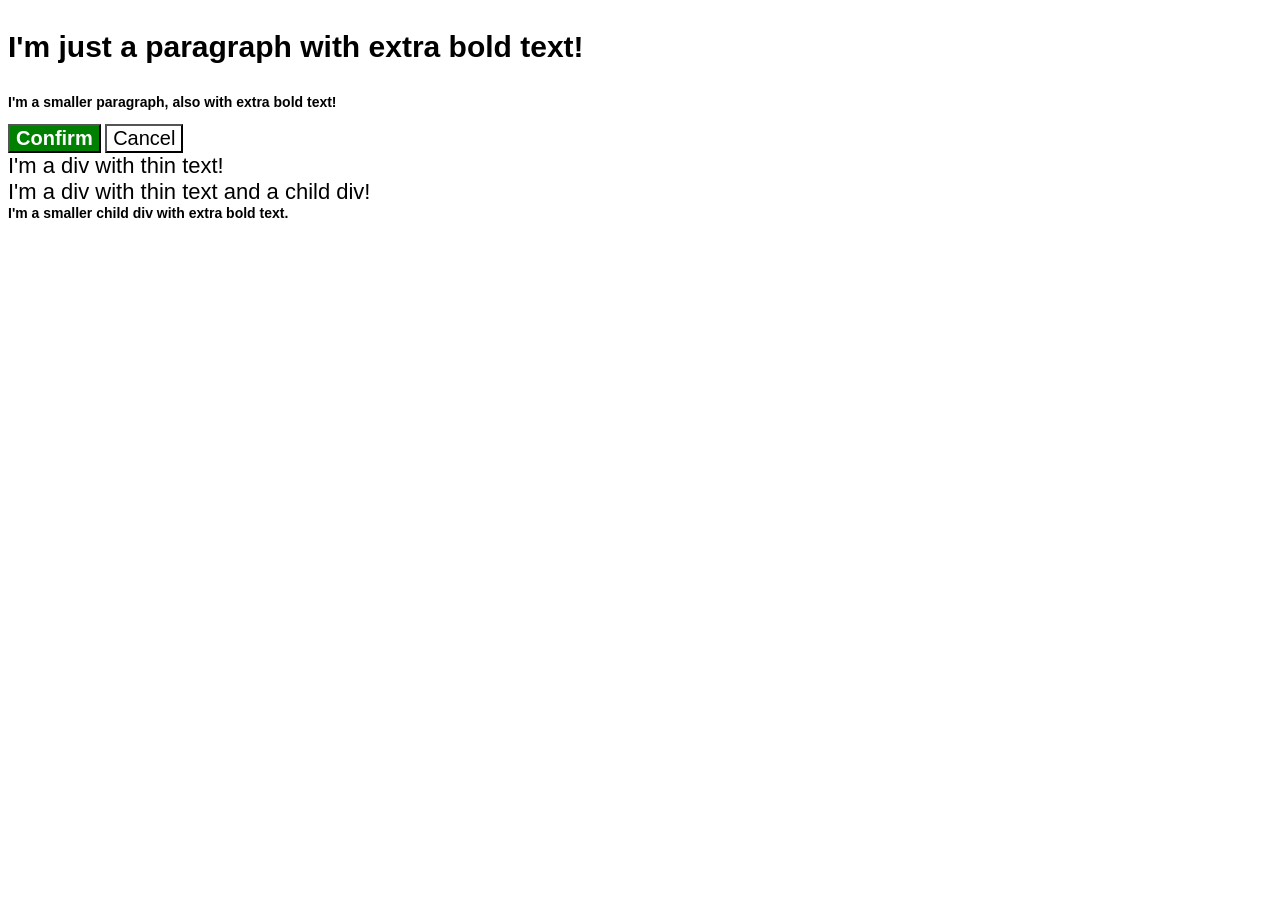
<file: foundations/cascade/01-cascade-fix/index.html>
<!DOCTYPE html>
<html lang="en">
  <head>
    <meta charset="UTF-8">
    <meta http-equiv="X-UA-Compatible" content="IE=edge">
    <meta name="viewport" content="width=device-width, initial-scale=1.0">
    <title>Fix the Cascade</title>
    <link rel="stylesheet" href="style.css">
  </head>
  
  <body>
    <p class="para">I'm just a paragraph with extra bold text!</p>
    <p class="para small-para">I'm a smaller paragraph, also with extra bold text!</p>

    <button id="confirm-button" class="button confirm">Confirm</button>
    <button id="cancel-button" class="button cancel">Cancel</button>

    <div class="text">I'm a div with thin text!</div>
    <div class="text">I'm a div with thin text and a child div!
      <div class="text child">I'm a smaller child div with extra bold text.</div>
    </div>
  </body>
</html>
</file>
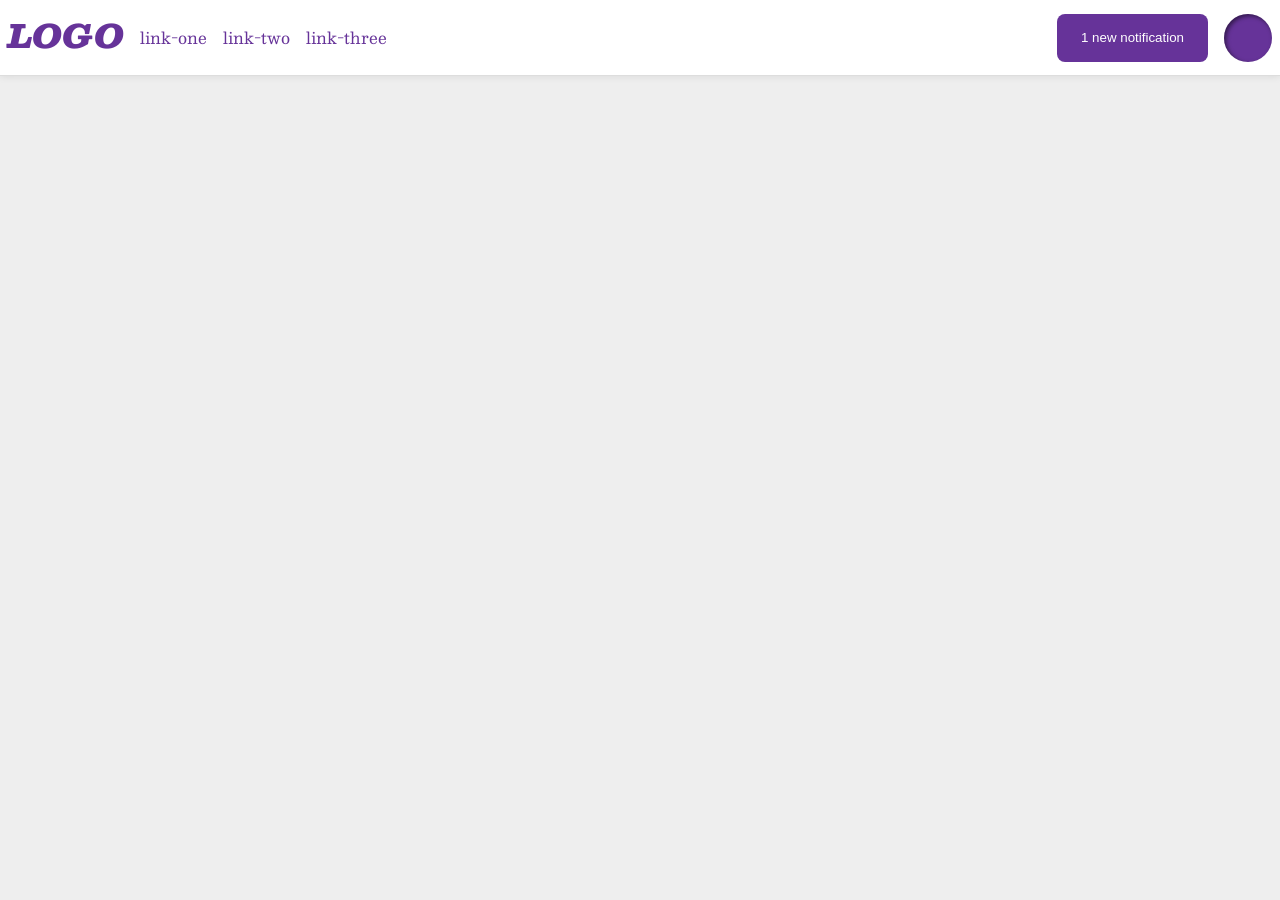
<file: foundations/flex/03-flex-header-2/index.html>
<!DOCTYPE html>
<html lang="en">
  <head>
    <meta charset="UTF-8">
    <meta http-equiv="X-UA-Compatible" content="IE=edge">
    <meta name="viewport" content="width=device-width, initial-scale=1.0">
    <title>Flex Header 2</title>
    <link rel="stylesheet" href="style.css">
  </head>
  <body>
    <div class="header">
      <div class="flexs">
          <div class="logo">
          LOGO
        </div>
        <ul class="links">
          <li><a href="https://google.com">link-one</a></li>
          <li><a href="https://google.com">link-two</a></li>
          <li><a href="https://google.com">link-three</a></li>
        </ul>
      </div>
      
      <div class="flexs">
        <button class="notifications">
          1 new notification
        </button>
        <div class="profile-image"></div>
      </div>
    </div>
  </body>
</html>
</file>
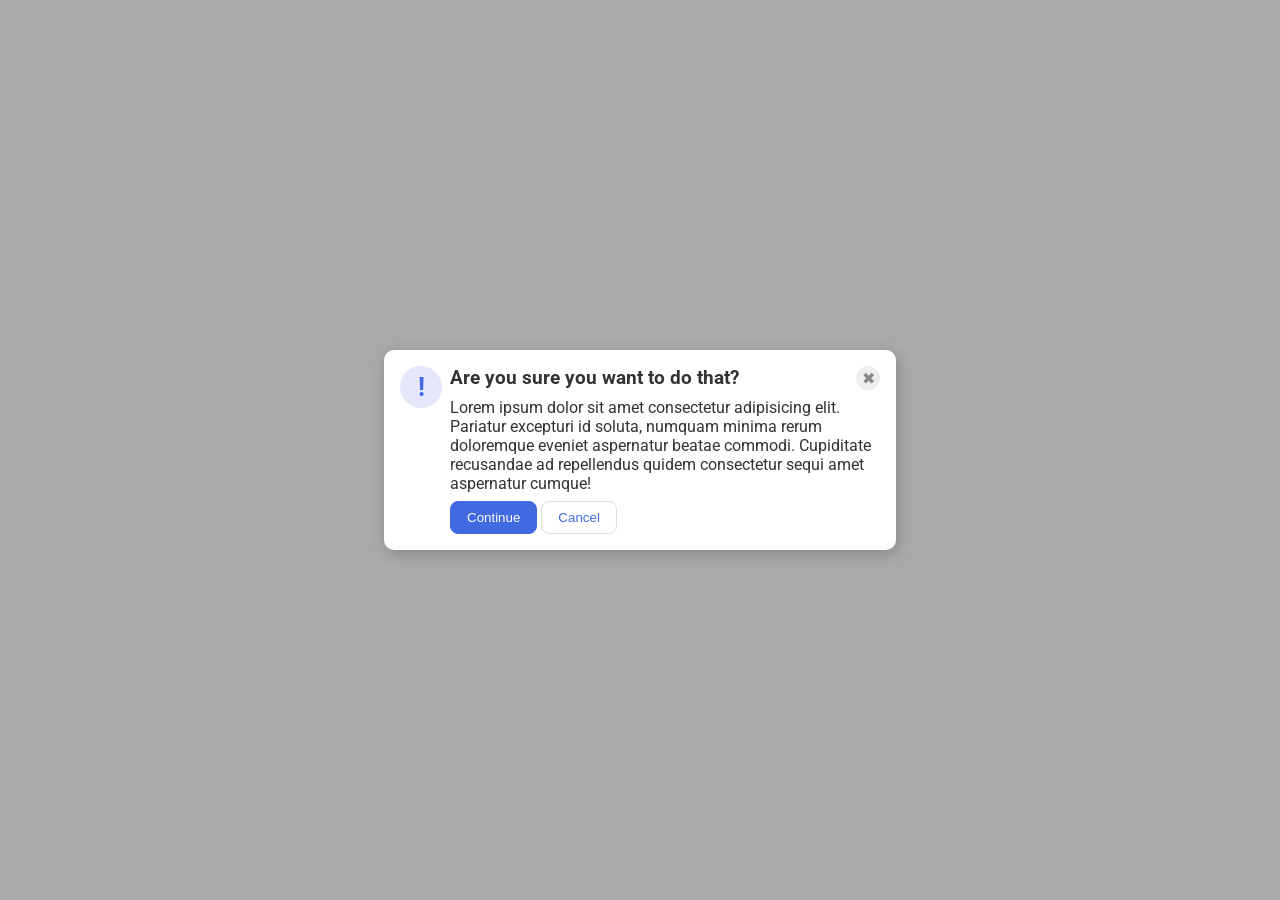
<file: foundations/flex/05-flex-modal/index.html>
<!DOCTYPE html>
<html lang="en">
  <head>
    <meta charset="UTF-8">
    <meta http-equiv="X-UA-Compatible" content="IE=edge">
    <meta name="viewport" content="width=device-width, initial-scale=1.0">
    <link rel="stylesheet" href="style.css">
    <title>Modal</title>
  </head>
  <body>
    <div class="modal">
      <div class="icon">!</div>
      <div class="container">
        <div class="head-container">
          <div class="header">Are you sure you want to do that?</div>
          <button class="close-button">✖</button>
        </div>
        <div class="text">Lorem ipsum dolor sit amet consectetur adipisicing elit. Pariatur excepturi id soluta, numquam minima rerum doloremque eveniet aspernatur beatae commodi. Cupiditate recusandae ad repellendus quidem consectetur sequi amet aspernatur cumque!</div>
        <div class="button-container">
          <button class="continue">Continue</button>
          <button class="cancel">Cancel</button>
        </div>
      </div>
    </div>
  </body>
</html>
</file>
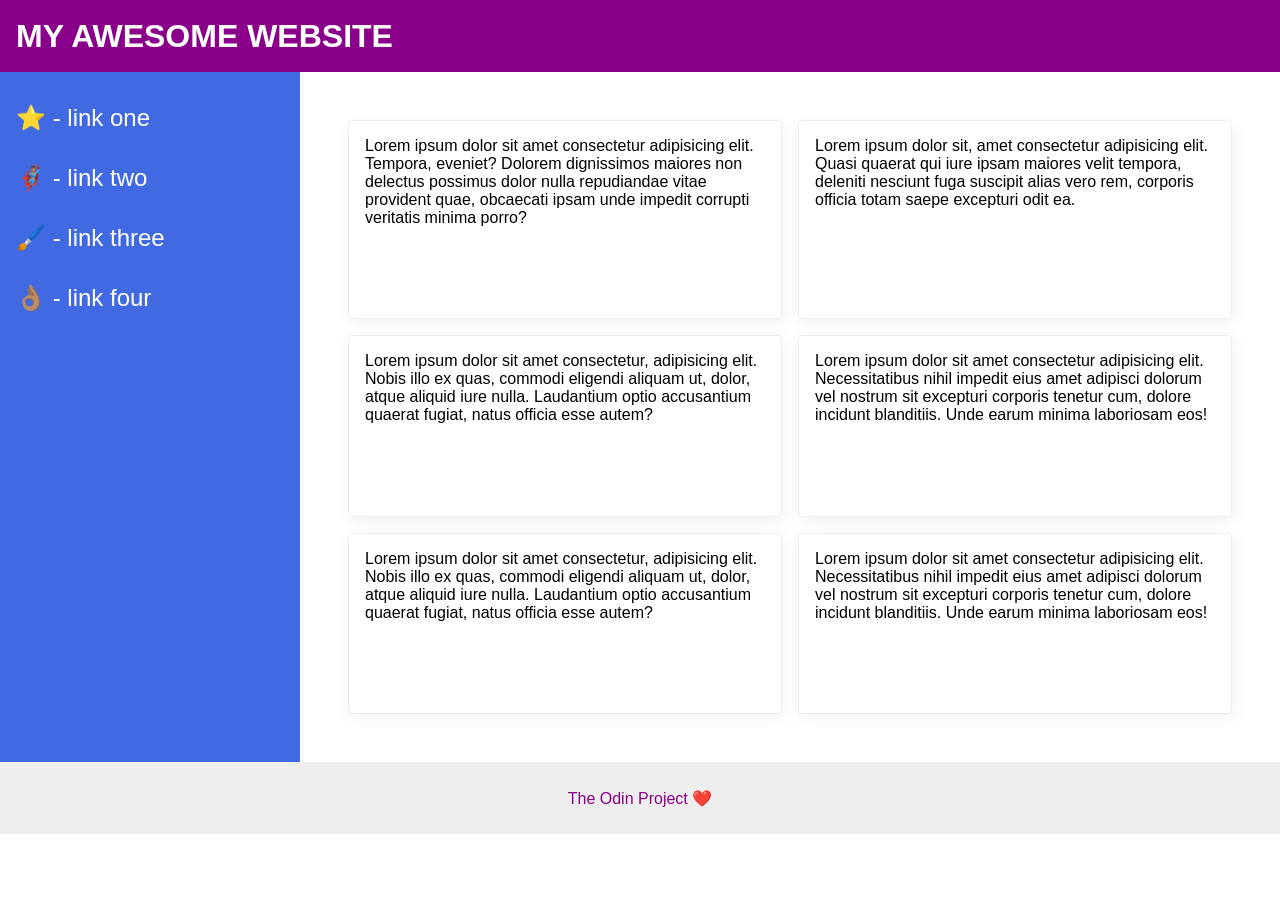
<file: foundations/flex/07-flex-layout-2/index.html>
<!DOCTYPE html>
<html lang="en">
  <head>
    <meta charset="UTF-8">
    <meta http-equiv="X-UA-Compatible" content="IE=edge">
    <meta name="viewport" content="width=device-width, initial-scale=1.0">
    <title>The Holy Grail</title>
    <link rel="stylesheet" href="style.css">
  </head>
  <body>
    <div class="header">
      MY AWESOME WEBSITE
    </div>
    
    <div class="container">
      <div class="sidebar">
        <ul>
          <li><a href="#">⭐ - link one</a></li>
          <li><a href="#">🦸🏽‍♂️ - link two</a></li>
          <li><a href="#">🖌️ - link three</a></li>
          <li><a href="#">👌🏽 - link four</a></li>
        </ul>
      </div>
      
      <div class="card-container">
         <div class="card">Lorem ipsum dolor sit amet consectetur adipisicing elit. Tempora, eveniet? Dolorem dignissimos maiores non delectus possimus dolor nulla repudiandae vitae provident quae, obcaecati ipsam unde impedit corrupti veritatis minima porro?</div>
        <div class="card">Lorem ipsum dolor sit, amet consectetur adipisicing elit. Quasi quaerat qui iure ipsam maiores velit tempora, deleniti nesciunt fuga suscipit alias vero rem, corporis officia totam saepe excepturi odit ea.</div>
        <div class="card">Lorem ipsum dolor sit amet consectetur, adipisicing elit. Nobis illo ex quas, commodi eligendi aliquam ut, dolor, atque aliquid iure nulla. Laudantium optio accusantium quaerat fugiat, natus officia esse autem?</div>
        <div class="card">Lorem ipsum dolor sit amet consectetur adipisicing elit. Necessitatibus nihil impedit eius amet adipisci dolorum vel nostrum sit excepturi corporis tenetur cum, dolore incidunt blanditiis. Unde earum minima laboriosam eos!</div>
        <div class="card">Lorem ipsum dolor sit amet consectetur, adipisicing elit. Nobis illo ex quas, commodi eligendi aliquam ut, dolor, atque aliquid iure nulla. Laudantium optio accusantium quaerat fugiat, natus officia esse autem?</div>
        <div class="card">Lorem ipsum dolor sit amet consectetur adipisicing elit. Necessitatibus nihil impedit eius amet adipisci dolorum vel nostrum sit excepturi corporis tenetur cum, dolore incidunt blanditiis. Unde earum minima laboriosam eos!</div>
      </div>
    </div>
    
    <div class="footer">
      The Odin Project ❤️
    </div>
  </body>
</html>
</file>
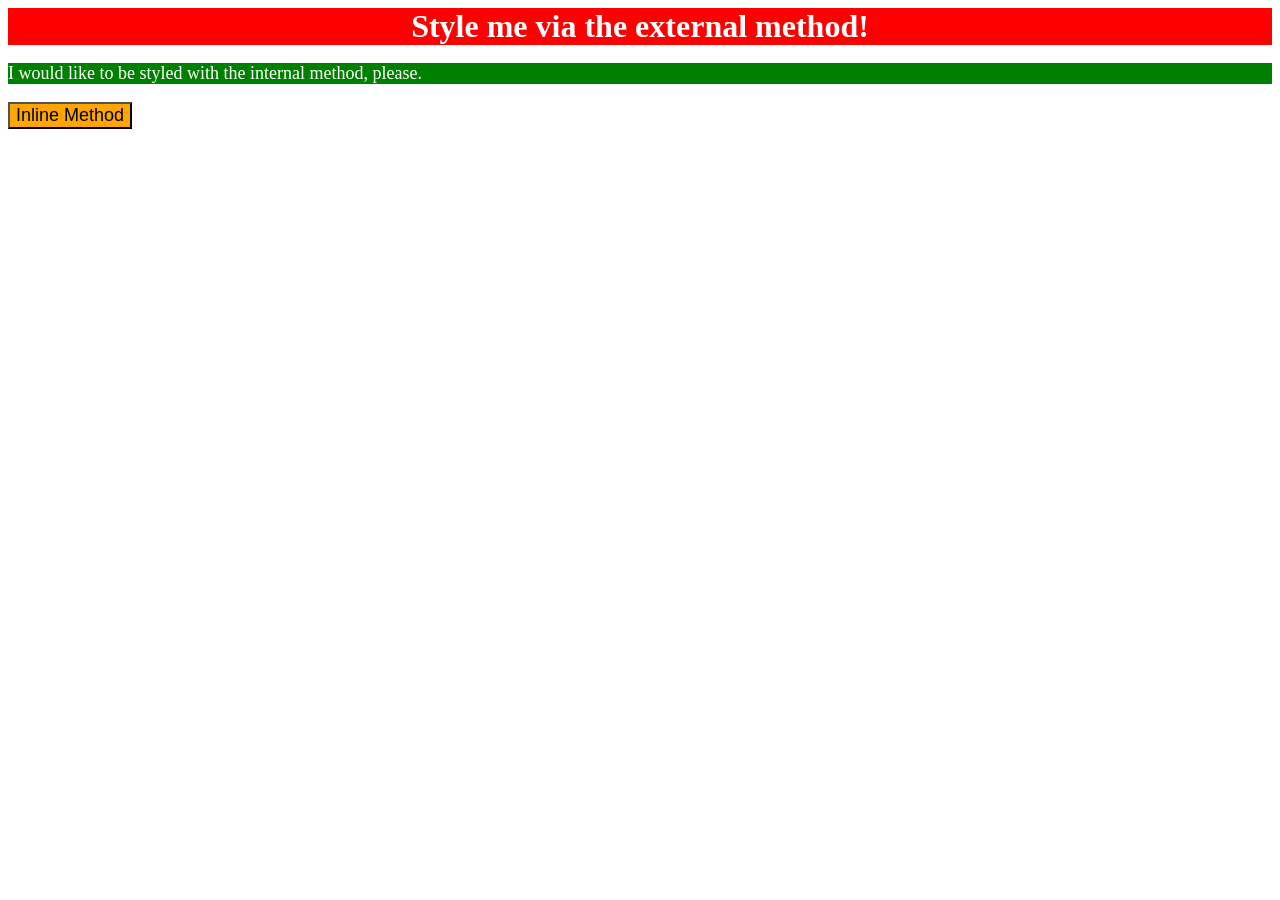
<file: foundations/intro-to-css/01-css-methods/index.html>
<!DOCTYPE html>
<html lang="en">
  <head>
    <meta charset="UTF-8">
    <meta http-equiv="X-UA-Compatible" content="IE=edge">
    <meta name="viewport" content="width=device-width, initial-scale=1.0">
    <title>Methods for Adding CSS</title>

    <link rel="stylesheet" href="./styles.css">
    <style>
      p {
        background-color: green;
        color: white;
        font-size: 18px;
      }
    </style>
  </head>
  <body>
    <div>Style me via the external method!</div>
    <p>I would like to be styled with the internal method, please.</p>
    <button style="background-color: orange; font-size: 18px;">Inline Method</button>
  </body>
</html>
</file>
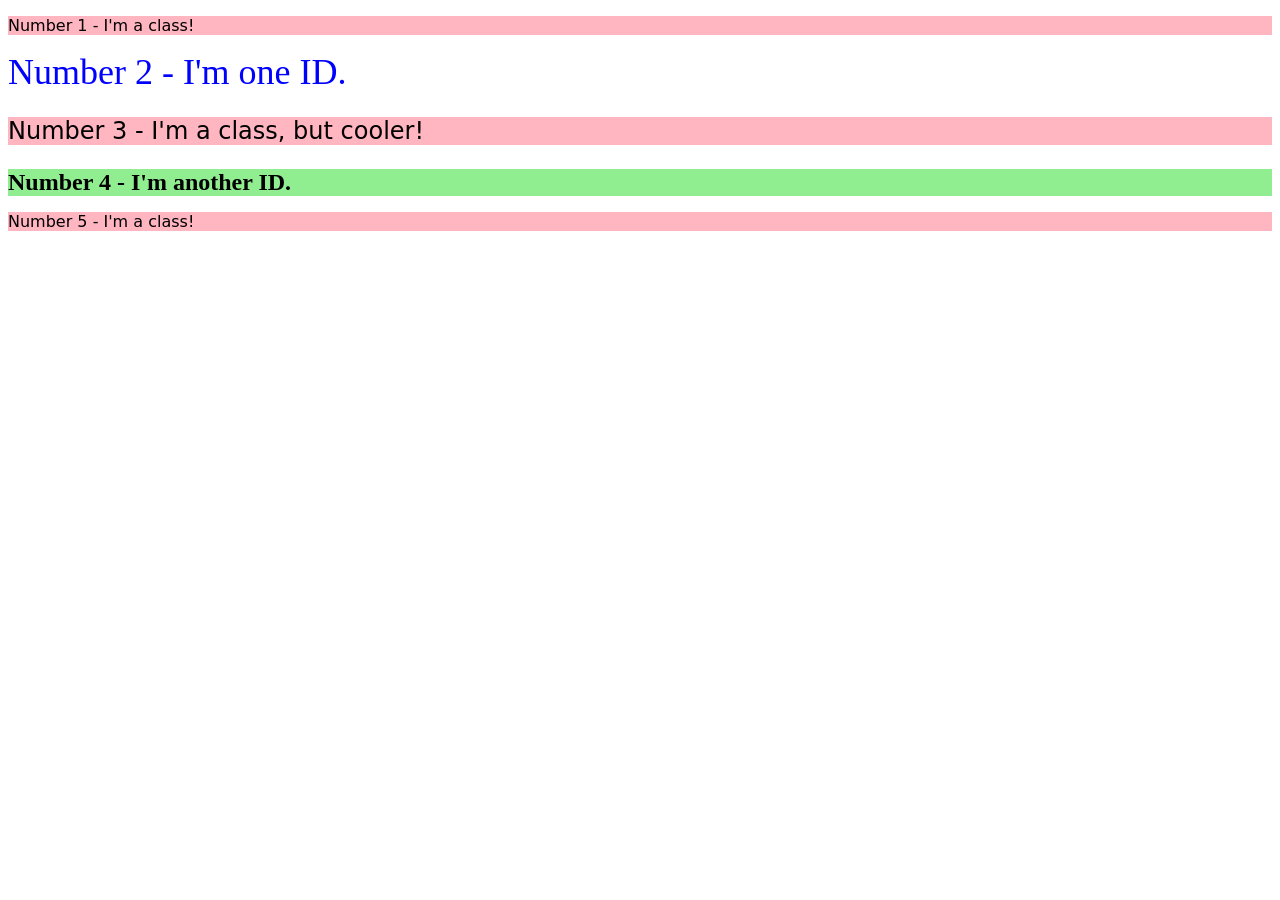
<file: foundations/intro-to-css/02-class-id-selectors/index.html>
<!DOCTYPE html>
<html lang="en">
  <head>
    <meta charset="UTF-8">
    <meta http-equiv="X-UA-Compatible" content="IE=edge">
    <meta name="viewport" content="width=device-width, initial-scale=1.0">
    <title>Class and ID Selectors</title>
    <link rel="stylesheet" href="style.css">
  </head>
  <body>
    <p class="odd-element">Number 1 - I'm a class!</p>
    <div id="second-element">Number 2 - I'm one ID.</div>
    <p class="odd-element adjust-font-size">Number 3 - I'm a class, but cooler!</p>
    <div id="fourth-element" class="adjust-font-size">Number 4 - I'm another ID.</div>
    <p class="odd-element">Number 5 - I'm a class!</p>
  </body>
</html>
</file>
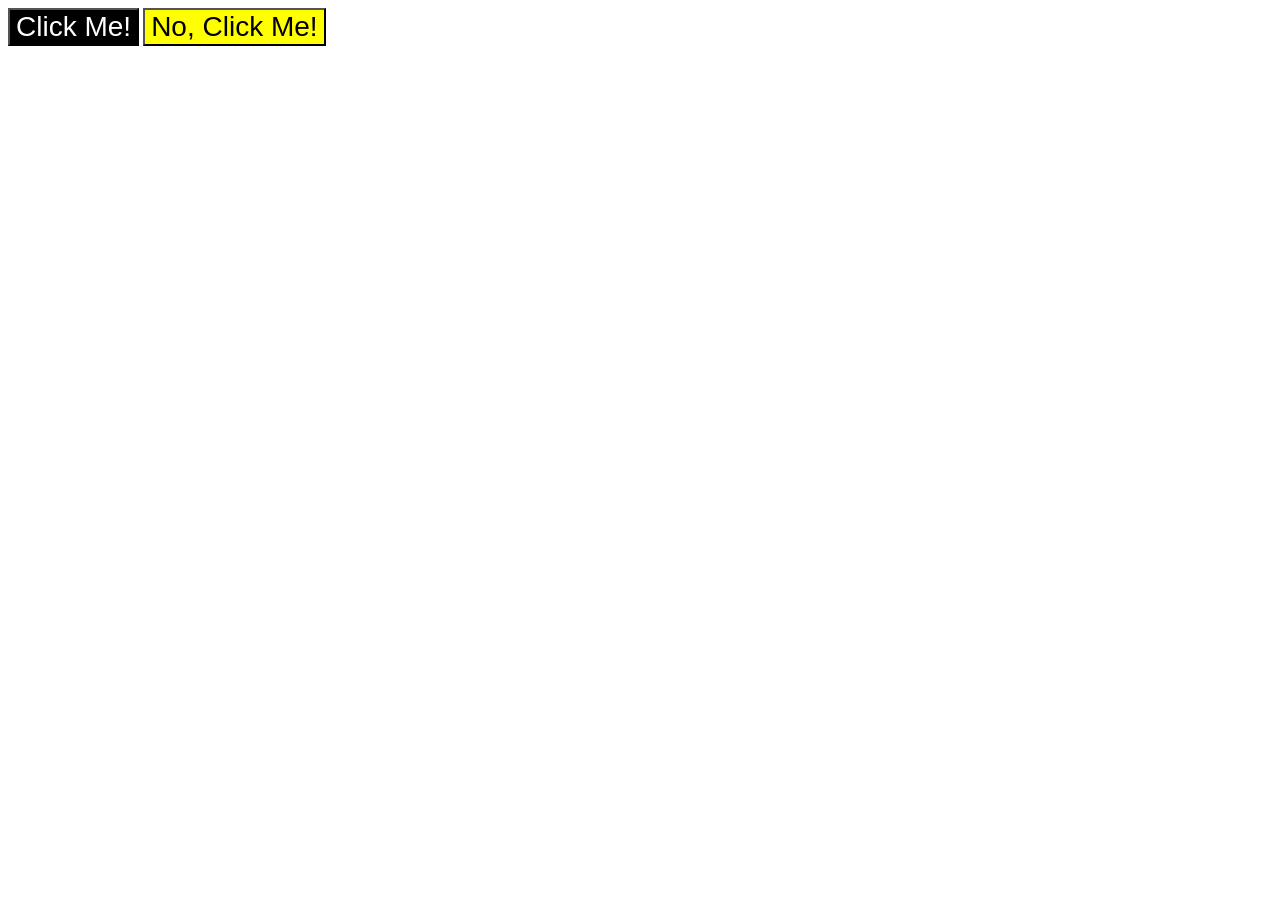
<file: foundations/intro-to-css/03-grouping-selectors/index.html>
<!DOCTYPE html>
<html lang="en">
  <head>
    <meta charset="UTF-8">
    <meta http-equiv="X-UA-Compatible" content="IE=edge">
    <meta name="viewport" content="width=device-width, initial-scale=1.0">
    <title>Grouping Selectors</title>
    <link rel="stylesheet" href="style.css">
  </head>
  <body>
    <button class="first">Click Me!</button>
    <button class="second">No, Click Me!</button>
  </body>
</html>
</file>
<file: foundations/cascade/01-cascade-fix/style.css>
body {
  font-family: Arial, Helvetica, sans-serif;
}

.para {
  color: hsl(0, 0%, 0%);
  font-weight: 800;
  font-size: 30px;
}

.para.small-para {
  font-size: 14px;
  font-weight: 800;
}

#confirm-button {
  background: green;
  color: white;
  font-weight: bold;
} 

.button {
  background-color: rgb(255, 255, 255);
  color: rgb(0, 0, 0);
  font-size: 20px;
}

.text.child {
  color: rgb(0, 0, 0);
  font-weight: 800;
  font-size: 14px;
}

div.text {
  color: rgb(0, 0, 0);
  font-size: 22px;
  font-weight: 100;
}
</file>
<file: foundations/flex/03-flex-header-2/style.css>
/* this is some magical font-importing.  
you'll learn about it later. */
@import url('https://fonts.googleapis.com/css2?family=Besley:ital,wght@0,400;1,900&display=swap');

body {
  margin: 0;
  background: #eee;
  font-family: Besley, serif;
}

.header {
  background: white;
  border-bottom: 1px solid #ddd;
  box-shadow: 0 0 8px rgba(0,0,0,.1);

  display: flex;
  align-items: center;
  justify-content: space-between;
  padding: 8px;
}

.flexs {
  display: flex;
  gap: 16px
}

.profile-image {
  background: rebeccapurple;
  box-shadow: inset 2px 2px 4px rgba(0,0,0,.5);
  border-radius: 50%;
  width: 48px;
  height: 48px;
}

.logo {
  color: rebeccapurple;
  font-size: 32px;
  font-weight: 900;
  font-style: italic;
}

button {
  border: none;
  border-radius: 8px;
  background: rebeccapurple;
  color: white;
  padding: 8px 24px;
}

a {
  /* this removes the line under our links */
  text-decoration: none;
  color: rebeccapurple;
}

ul {
  list-style-type: none;

  display: flex;
  gap: 16px;
  padding: 0px

}
</file>
<file: foundations/flex/05-flex-modal/style.css>
@import url('https://fonts.googleapis.com/css2?family=Roboto:wght@400;700&display=swap');

html, body {
  height: 100%;
}

body {
  font-family: Roboto, sans-serif;
  margin: 0;
  background: #aaa;
  color: #333;
  /* I'll give you this one for free lol */
  display: flex;
  align-items: center;
  justify-content: center;
}

.modal {
  background: white;
  width: 480px;
  border-radius: 10px;
  box-shadow: 2px 4px 16px rgba(0,0,0,.2);

  display: flex;
  padding: 16px;
  gap:8px
}

.container {
  display: flex;
  flex-direction: column;
  gap: 8px
}

.head-container {
  display: flex;
  justify-content: space-between;
}

.header {
  font-weight: bold;
  font-size: larger;
}

.icon {
  color: royalblue;
  font-size: 26px;
  font-weight: 700;
  background: lavender;
  width: 42px;
  height: 42px;
  border-radius: 50%;
  display: flex;
  align-items: center;
  justify-content: center;

  flex-shrink: 0;
}

.close-button {
  background: #eee;
  border-radius: 50%;
  color: #888;
  font-weight: 400;
  font-size: 16px;
  height: 24px;
  width: 24px;
  display: flex;
  align-items: center;
  justify-content: center;
  border: 1px solid #eee;
  padding: 0;
}

button {
  cursor: pointer;
  padding: 8px 16px;
  border-radius: 8px;
}

button.continue {
  background: royalblue;
  border: 1px solid royalblue;
  color: white;
}

button.cancel {
  background: white;
  border: 1px solid #ddd;
  color: royalblue;
}
</file>
<file: foundations/flex/07-flex-layout-2/style.css>
body {
  font-family: -apple-system, BlinkMacSystemFont, 'Segoe UI', Roboto, Oxygen, Ubuntu, Cantarell, 'Open Sans', 'Helvetica Neue', sans-serif;
  margin: 0;
  min-height: 100vh;
}

.header {
  height: 72px;
  background: darkmagenta;
  color: white;
}

.footer {
  height: 72px;
  background: #eee;
  color: darkmagenta;
}

.sidebar {
  width: 300px;
  background: royalblue;
  box-sizing: border-box;
}

.card {
  border: 1px solid #eee;
  box-shadow: 2px 4px 16px rgba(0,0,0,.06);
  border-radius: 4px;
}


.header {
  font-size: 32px;
  font-weight: 900;
  display: flex;
  align-items: center;
  padding-left: 16px;
}

body {
  display: flex;
  flex-direction: column;
}

.footer {
  display: flex;
  justify-content: center;
  align-items: center;
}

.container {
  display: flex;
  min-height: 690px;
  align-items: stretch;
}

.sidebar {
  min-width: 300px;
}

a {
  text-decoration: none;
  color: white;
  font-size: 24px;
}

li {
  padding: 16px;
}

ul{
  list-style-type: none;
  padding: 0px
}

.card-container {
  display: flex;
  gap:16px;
  padding: 48px;
  flex-wrap: wrap;
  flex-shrink: 2;
}

.card {
  padding: 16px;
  width: 400px;
}
</file>
<file: foundations/intro-to-css/01-css-methods/styles.css>
div {
    background-color: red;
    color: white;
    font-size: 32px;
    text-align: center;
    font-weight: bold;
}
</file>
<file: foundations/intro-to-css/02-class-id-selectors/style.css>
.odd-element {
    background-color: lightpink;
    font-family: Verdana, "DejaVu Sans", sans-serif;
}

#second-element {
    color: blue;
    font-size: 36px;
}

.adjust-font-size {
    font-size: 24px;
}

#fourth-element {
    background-color: lightgreen;
    font-weight: bold;
}
</file>
<file: foundations/intro-to-css/03-grouping-selectors/style.css>
.first {
    background-color: black;
    color: white;
}

.second {
    background-color: yellow;
}

.first, .second {
    font-size: 28px;
    font-family: Helvetica, "Times New Roman", sans-serif;
}
</file>
